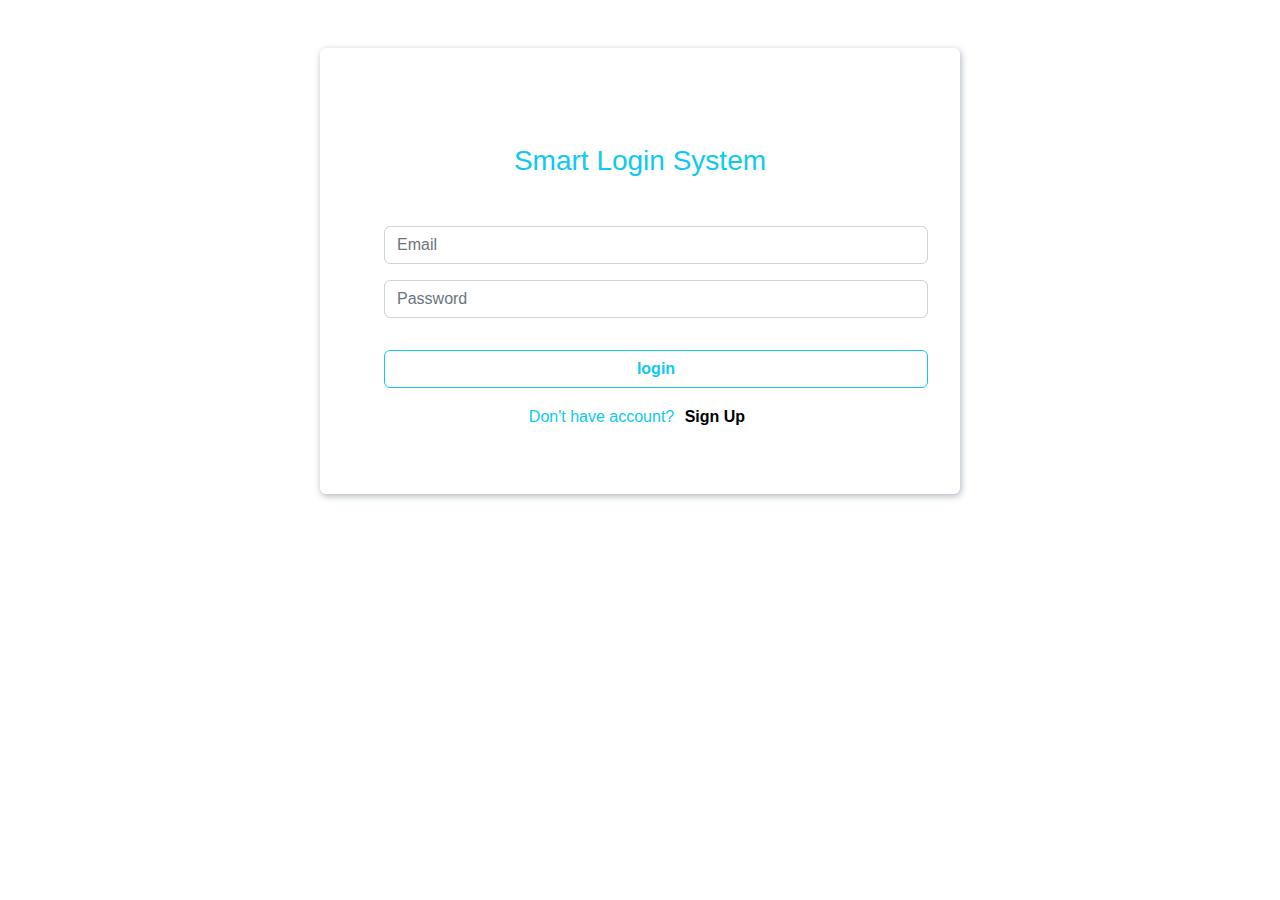
<file: index.html>
<!DOCTYPE html>
<html lang="en">

<head>
    <meta charset="UTF-8">
    <meta http-equiv="X-UA-Compatible" content="IE=edge">
    <meta name="viewport" content="width=device-width, initial-scale=1.0">
    <title>Smart Login</title>
    <link rel="stylesheet" href="css/bootstrap.min.css">
    <link rel="stylesheet" href="css/style.css">
</head>

<body>
    <div>
        <div class="madia container mt-5 p-5 text-center w-50 rounded-2" id="signinDiv">
            <h3 class="m-5  text-info">Smart Login System</h3>
            <input type="email" class="form-control m-3" id="signInEmail" placeholder="Email">

            <input type="password" class="form-control m-3" id="signInPass" placeholder="Password">
            <div class="alert alert-danger m-3 p-0 d-none " id="alertRed" role="alert">
                Invalid Email or in valid Password
            </div>
            <a type="submit" class="btn btn-outline-info form-control m-3 fw-semibold" id="signInButton">login</a>
            <p class="w-100 text-center text-info">Don't have account? <button
                    class="fw-semibold bg-transparent  border-0" id="signupBtn">Sign Up</button></p>
        </div>
        <div class=" madia container border-2 p-5 text-center mt-5 d-none w-50 " id="signUpDiv">
            <h3 class="m-5  text-info">Smart Login System</h3>
            <input type="text" id="signUpName" placeholder="Your Name" class="form-control m-3">
            <input type="email" id="signUpEmail" class="form-control m-3" placeholder="Your Email">
            <div class="alert alert-danger m-3 p-0 d-none " id="alertblue" role="alert">
                Email need to improve
            </div>
            <input type="password" id="signUpPassword" class="form-control m-3" placeholder="Password">
            <div class="alert alert-danger m-3 p-0 d-none " id="alertpass" role="alert">
                Password need to improve
            </div>
            <button type="submit" id="signUpButton" class="btn btn-outline-info form-control m-3  ">Sign
                Up</button>
            <p class="w-100 m-auto text-info">You have account? <button class=" border-0  bg-transparent fw-semibold"
                    id="signInBtn">sign
                    In</button>
            </p>
        </div>
    </div>
    <script src="js/bootstrap.bundle.min.js"></script>
    <script src="js/main.js" type="module"></script>
</body>

</html>
</file>
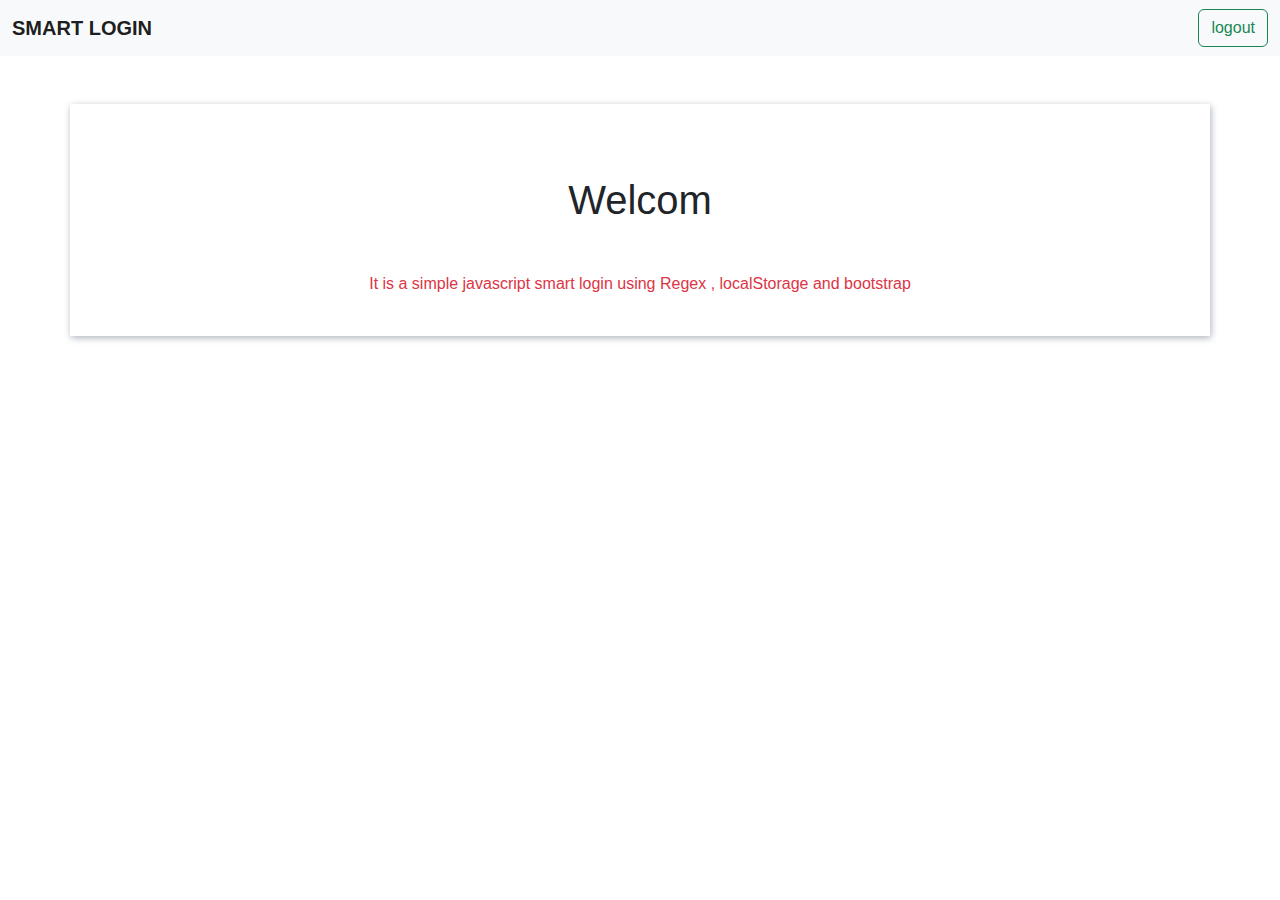
<file: welcom.html>
<!DOCTYPE html>
<html lang="en">

<head>
    <meta charset="UTF-8">
    <meta http-equiv="X-UA-Compatible" content="IE=edge">
    <meta name="viewport" content="width=device-width, initial-scale=1.0">
    <title>Document</title>
    <link rel="stylesheet" href="css/bootstrap.min.css">
    <link rel="stylesheet" href="css/style.css">
</head>

<body>
    <header>
        <nav class="navbar bg-light">
            <div class="container-fluid">
                <a class="navbar-brand fw-bold">SMART LOGIN

                </a>
                <form class="d-flex" role="search">

                    <a class="btn btn-outline-success" href="index.html" type="button">logout</a>
                </form>
            </div>
        </nav>
    </header>
    <div class="container border-2 p-4 text-center mt-5 ">
        <h1 class="m-5">Welcom </h1>
        <p class="text-danger">It is a simple javascript smart login using Regex , localStorage and bootstrap</p>

    </div>
    <script src="js/bootstrap.bundle.min.js"></script>
    <script src="js/main.js"></script>
</body>

</html>
</file>
<file: css/style.css>
body {
    font-family: 'Franklin Gothic Medium', 'Arial Narrow', Arial, sans-serif
}
.container {
    box-shadow: 1px 2px 7px 0px #adb5bd;
}
h3{
    font-family: 'Segoe UI', Tahoma, Geneva, Verdana, sans-serif;
}
@media (max-width: 786px) {
    .madia{
        width: 100% !important;
    }
    h3 {
        font-size: 1.5rem;
    }
}
</file>
